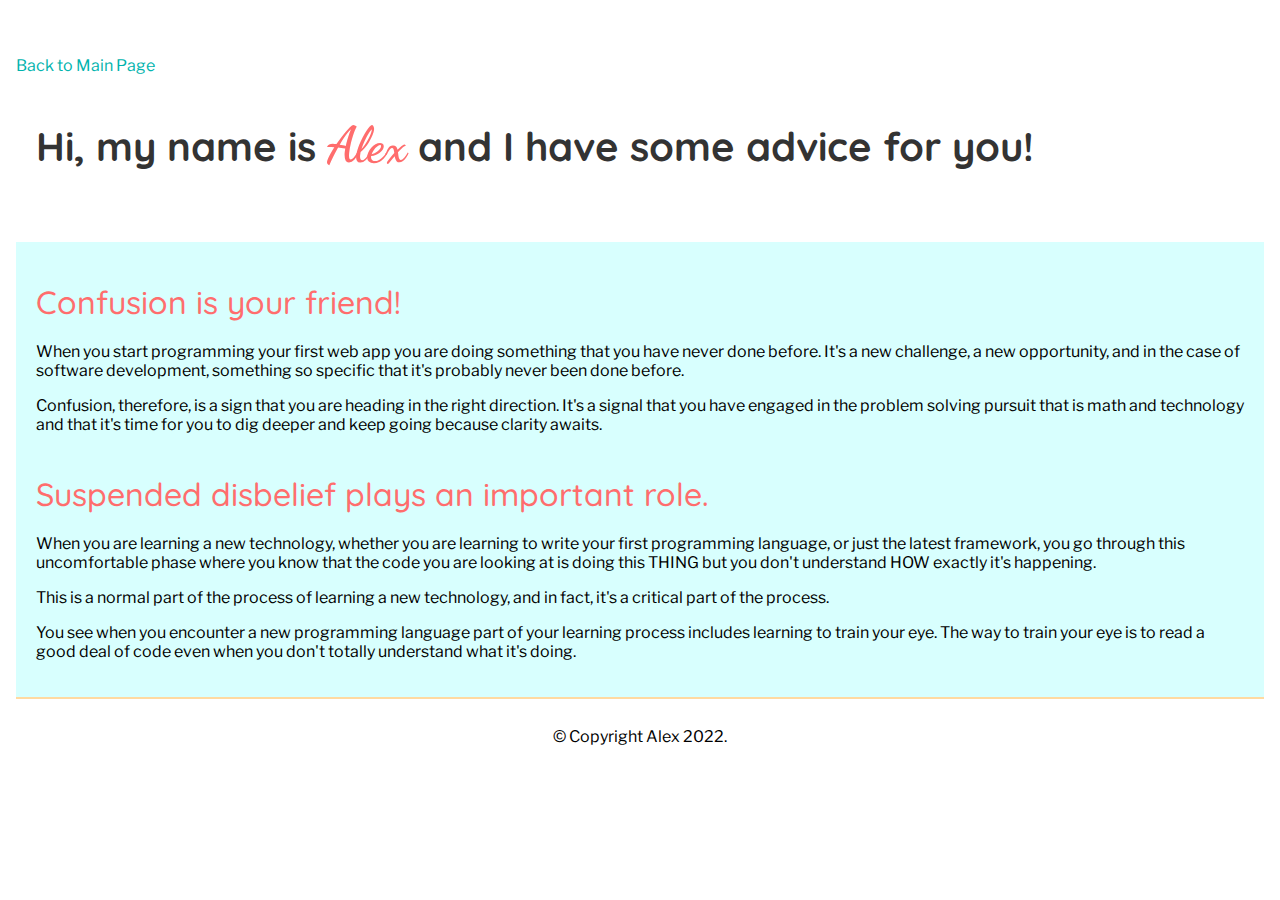
<file: advice/alx-s-advice.html>
<!DOCTYPE html>
<html>

    <head>
        <meta charset="utf-8">
        <link rel="stylesheet" type="text/css" href="../css/alx-s.css">
        <!-- replace Skillcrush with your name here -->
        <title>Alex's Advice For Newbies</title>
        <link href="https://fonts.googleapis.com/css2?family=Dancing+Script:wght@400;700&family=Libre+Franklin&family=Quicksand:wght@400;500&display=swap" rel="stylesheet">
    </head>

    <!-- replace skillcrush with your name here -->

    <body class="skillcrush-advice">
        <header>
            <a href="../index.html">Back to Main Page</a>
            <h1>Hi, my name is <span>Alex</span> and I have some advice for you!</h1>
        </header>

        <section>
            <div class="advice">
                <h4>Confusion is your friend!</h4>
                <p>When you start programming your first web app you are doing something that you have never done
                    before. It's a new challenge, a new opportunity, and in the case of software development, something
                    so specific that it's probably never been done before.</p>

                <p>Confusion, therefore, is a sign that you are heading in the right direction. It's a signal that you
                    have engaged in the problem solving pursuit that is math and technology and that it's time for you
                    to dig deeper and keep going because clarity awaits.</p>

                <h4>Suspended disbelief plays an important role.</h4>
                <p>When you are learning a new technology, whether you are learning to write your first programming
                    language, or just the latest framework, you go through this uncomfortable phase where you know that
                    the code you are looking at is doing this THING but you don't understand HOW exactly it's happening.
                </p>

                <p>This is a normal part of the process of learning a new technology, and in fact, it's a critical part
                    of the process.</p>

                <p>You see when you encounter a new programming language part of your learning process includes learning
                    to train your eye. The way to train your eye is to read a good deal of code even when you don't
                    totally understand what it's doing.</p>
            </div>
        </section>

        <footer>
            <!-- replace Skillcrush with your name here -->
            <p>&copy; Copyright Alex 2022.</p>
        </footer>
    </body>

</html>
</file>
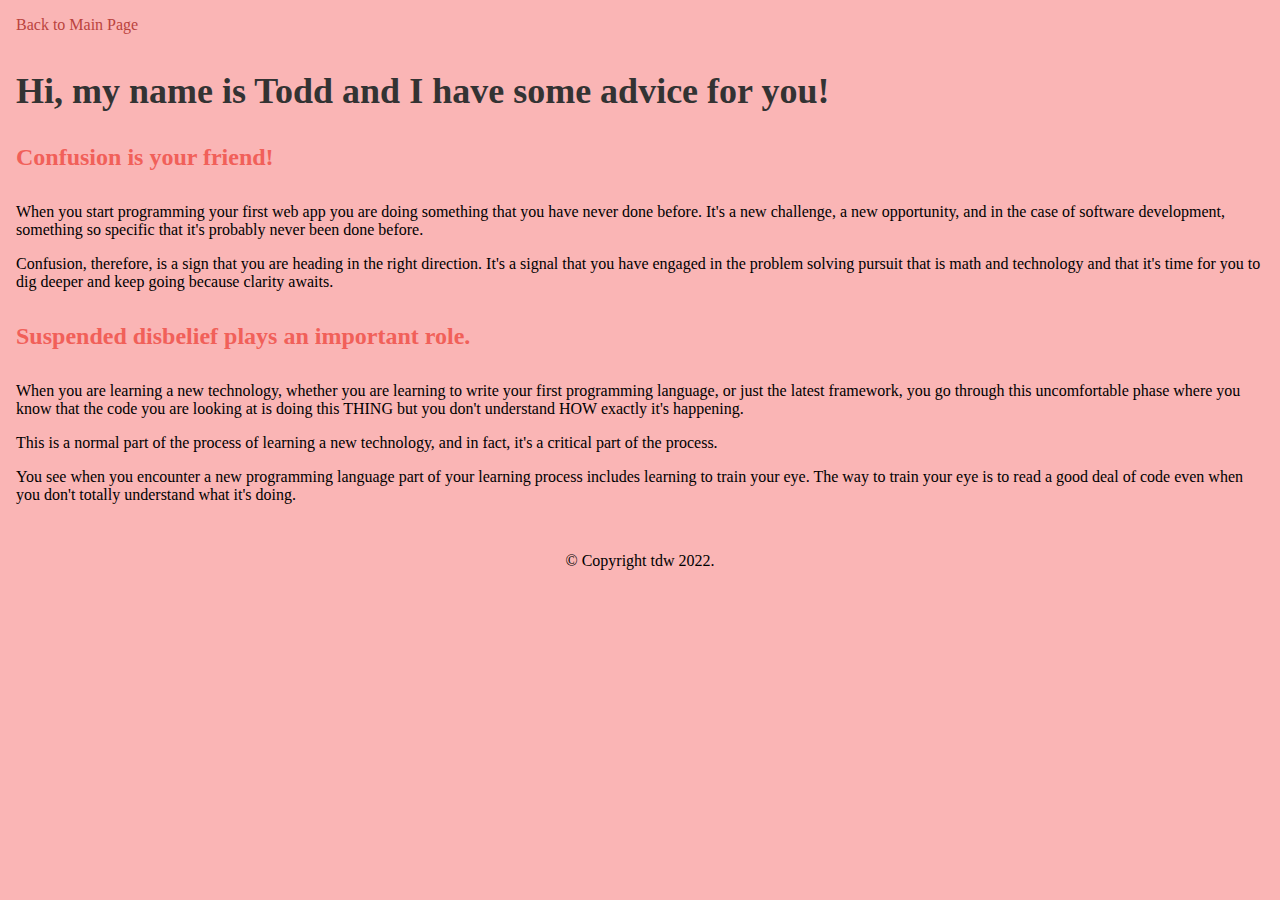
<file: advice/todd-dw-advice.html>
<!DOCTYPE html>
<html>

    <head>
        <meta charset="utf-8">
        <link rel="stylesheet" type="text/css" href="../css/todd-white.css">
        <!-- replace Skillcrush with your name here -->
        <title>Todd's Advice For Newbies</title>
    </head>

    <!-- replace skillcrush with your name here -->

    <body class="Todd's-advice">
        <header>
            <a href="../index.html">Back to Main Page</a>
            <h1>Hi, my name is Todd and I have some advice for you!</h1>
        </header>

        <section>
            <div class="advice">
                <h4>Confusion is your friend!</h4>
                <p>When you start programming your first web app you are doing something that you have never done
                    before. It's a new challenge, a new opportunity, and in the case of software development, something
                    so specific that it's probably never been done before.</p>

                <p>Confusion, therefore, is a sign that you are heading in the right direction. It's a signal that you
                    have engaged in the problem solving pursuit that is math and technology and that it's time for you
                    to dig deeper and keep going because clarity awaits.</p>

                <h4>Suspended disbelief plays an important role.</h4>
                <p>When you are learning a new technology, whether you are learning to write your first programming
                    language, or just the latest framework, you go through this uncomfortable phase where you know that
                    the code you are looking at is doing this THING but you don't understand HOW exactly it's happening.
                </p>

                <p>This is a normal part of the process of learning a new technology, and in fact, it's a critical part
                    of the process.</p>

                <p>You see when you encounter a new programming language part of your learning process includes learning
                    to train your eye. The way to train your eye is to read a good deal of code even when you don't
                    totally understand what it's doing.</p>
            </div>
        </section>

        <footer>
            <!-- replace Skillcrush with your name here -->
            <p>&copy; Copyright tdw 2022.</p>
        </footer>
    </body>

</html>
</file>
<file: css/alx-s.css>
/***** BASE STYLES *****/

body {
    font-family: 'Libre Franklin', sans-serif;
    font-size: 16px;
    padding: 1em;
    margin: 0 auto;
    background: #ffffff;
}

header {
    background-color: #ffffff;
    float: left;
    padding: 40px 20px 40px 0px;
}

.advice {
    background-color: #d8fffe;
    clear: both;
    float: left;
    padding: 0 20px 20px 20px;
}

h1 {
    font-family: 'Quicksand', sans-serif;
    font-size: 2.5em;
    color: #333;
    margin-top: 1em;
    padding-left: 20px;
}

h1 span {
    color: #ff6d6d;
    font-family: 'Dancing Script', cursive;
    font-size: 1.25em;
    font-weight: 700;
}

h4 {
    font-family: 'Quicksand', sans-serif;
    font-size: 2em;
    font-weight: 500;
    color: #ff6d6d;
    margin: 40px 0 20px 0;
}

a {
    text-decoration: none;
    color: #00b3ad;
}

a:hover {
    color: #ffdaa1;
  }

footer {
    border-top: solid 2px #ffdaa1;
    clear: both;
    margin-top: 2em;
    padding-top: .75em;
    text-align: center;
}
</file>
<file: css/todd-white.css>
/***** BASE STYLES *****/

body {
    font-size: 16px;
    padding: 1em;
    margin: 0 auto;
    background: #fab5b5;
}

h1 {
    font-size: 2.25em;
    color: #333;
    margin-top: 1em;
}

h4 {
    font-size: 1.5em;
    font-weight: bold;
    color: #f16059;
}

a {
    text-decoration: none;
    color: #bb433d;
}

footer {
    text-align: center;
    padding-top: 1em;
}
</file>
